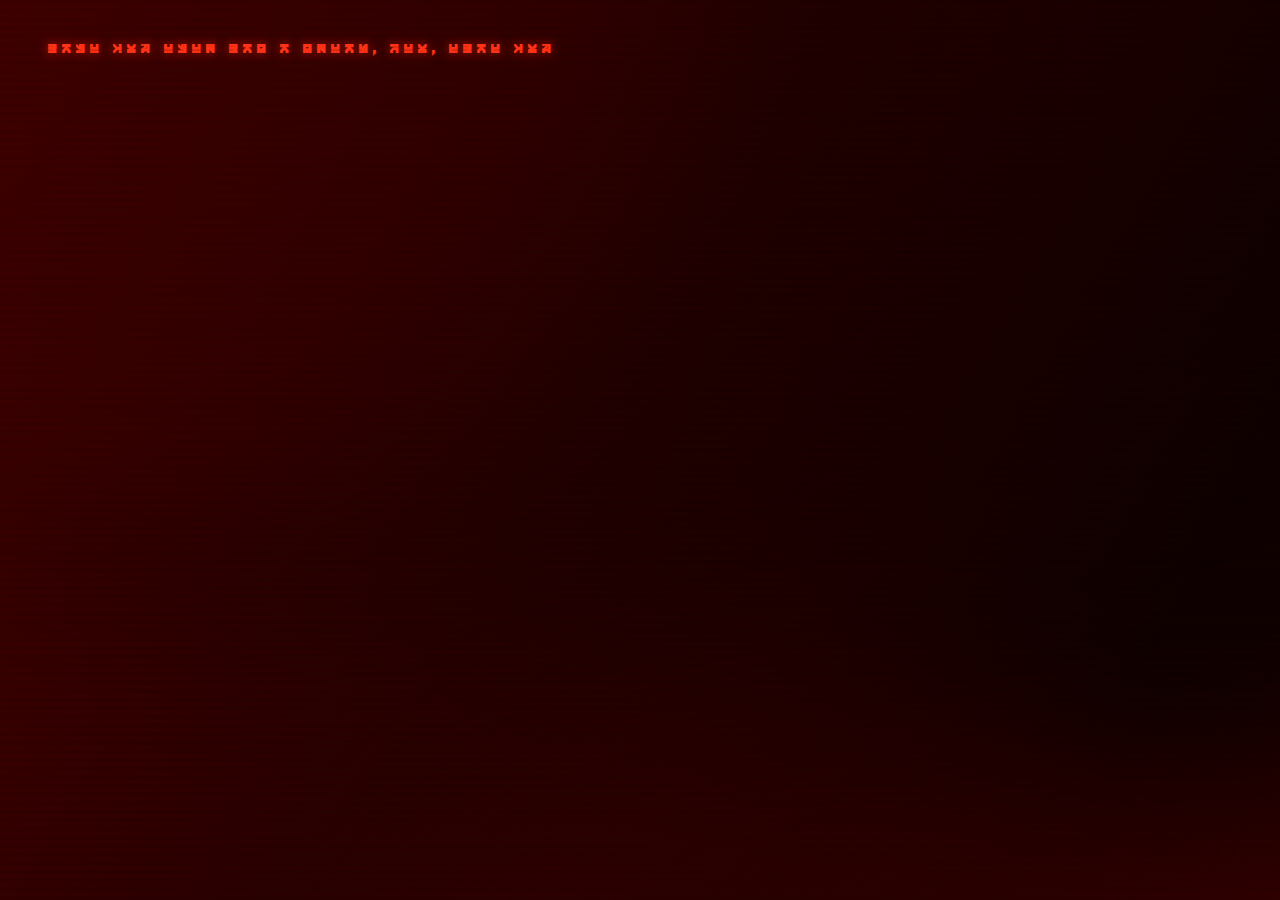
<file: index.html>
<!DOCTYPE html>
<html lang="en">
<head>
    <meta charset="UTF-8">
    <meta name="viewport" content="width=device-width, initial-scale=1.0">
    <meta name="google" content="notranslate">
    <!-- Open Graph Tags -->
    <meta property="og:title" content="Helghan Terminal System"/>
    <meta property="og:description" content="Datascape access restricted.  Firewall traversal unauthorized.  Neural implant desynchronized.  Cybernetic link compromised.  Awaiting uplink re-establishment...  Input override code"/>
    <meta property="og:image" content="https://territorystudio.com/wp-content/uploads/2018/09/Games_Killzone3_L_010.jpg"/>
    <meta property="og:url" content="https://helghan.site"/>

    <!-- Optional Tags -->
    <meta property="og:type" content="website"/> <!-- Type can be 'website' or 'article', etc. -->
    <title>Stahl Arms Terminal System</title>
    <link rel="icon" type="image/png" href="assets/icon_backup.png">
    <link rel="stylesheet" href="intro_styles.css"> <!-- Link to the CSS file -->
</head>
<body>
<div id="output"></div>
<script src="intro_script.js"></script>
</body>
</html>
</file>
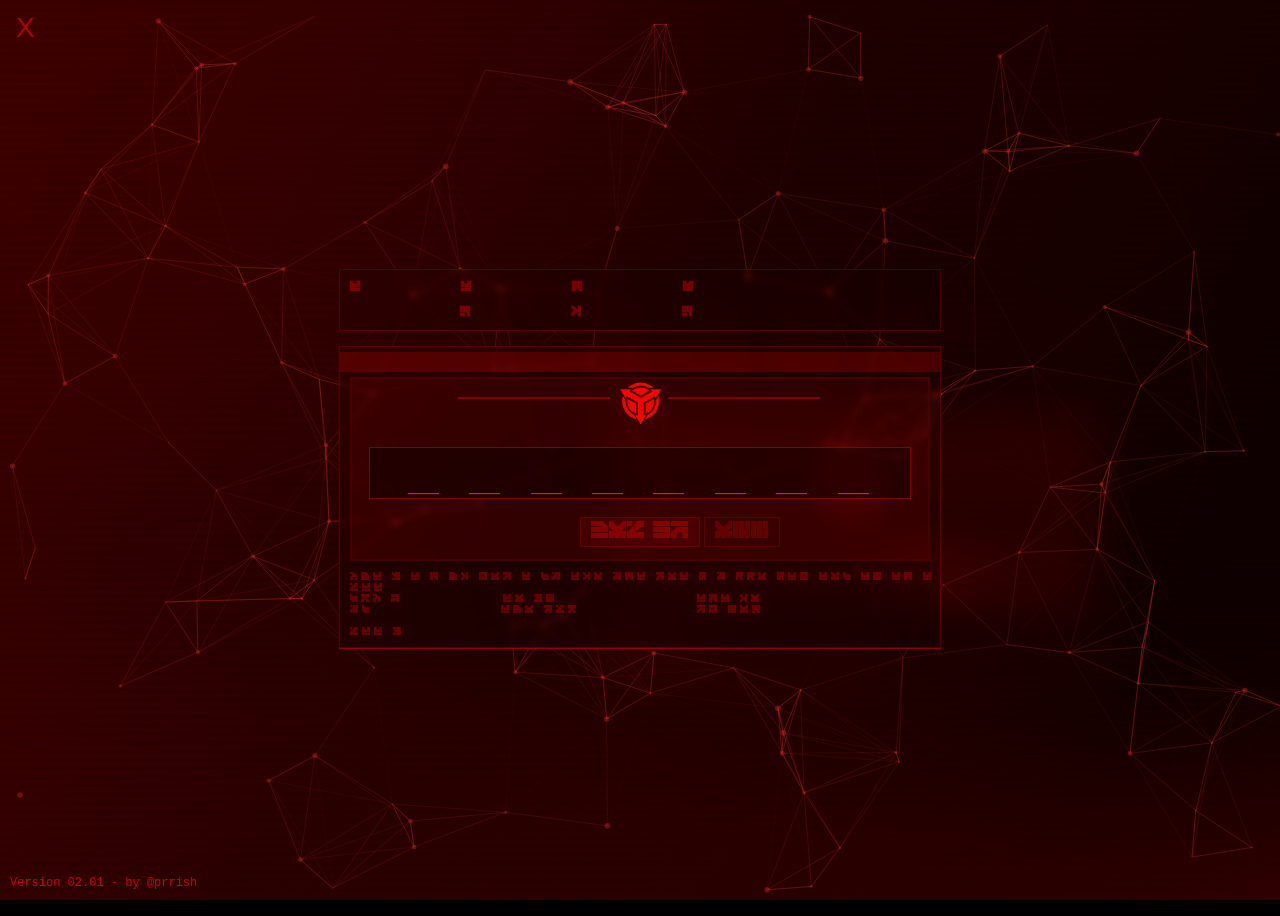
<file: login.html>
<!--The password is 'spaceman', put your magnifying glass away.-->
<!DOCTYPE html>
<html lang="en">
<head>
    <title>Imperial Transmission Array</title>
    <link rel="stylesheet" href="login_css.css">
    <link rel="icon" type="image/png" href="assets/icon_backup.png">
    <meta name="google" content="notranslate">
    <meta property="og:description" content="Datascape access restricted.  Firewall traversal unauthorized.  Neural implant desynchronized.  Cybernetic link compromised.  Awaiting uplink re-establishment...  Input override code"/>
    <meta property="og:image" content="https://territorystudio.com/wp-content/uploads/2018/09/Games_Killzone3_L_010.jpg"/>
    <meta property="og:url" content="https://helghan.site"/>
</head>
<body>
<div id="particles-js"></div> <!-- Particles.js container -->
<div class="bigbox">
    <div class="topbox">
        <b>
            <p>Term</p>
            <p class="move-sys">sys</p>
        </b>
    </div>
    <div class="login-container">
        <div class="progress-bar">
            <div class="progress-bar-fill"></div>
        </div>
        <main>
            <b>
                <hr class="left-hr"> <!-- Left aligned hr -->
                <img src="assets/logo_backup.png" alt="Helghan Logo">
                <hr class="right-hr"> <!-- Right aligned hr -->
            </b>
        </main>
        <div class="input-container">
            <label>
                <input type="text" spellcheck="false" class="input-field" maxlength="8" autofocus>
            </label>
        </div>
        <div class="input-container2">
            <label>
                <p>_ _ _ _ _ _ _ _</p>
            </label>
        </div>
        <div class="button-container">
            <button class="buttonin">LOG IN</button>
        </div>
        <div class="button-container2">
            <button class="buttonoff">OFF</button>
        </div>
        <div class="system-messages">
            <span>cle v e r ly don e bu tyo ure not s u ppo sed tob eh er e get</span><br>
            <span>bac k</span><span id="span1">to wh</span><span id="span1ext">ere yo</span><br>
            <span>ub</span><span id="span2">elo nga</span><span id="span2ext">nd for</span><br><br>
            <span>get w</span>
        </div>
    </div>
</div>

<audio id="startupSound" src="assets/startup.wav"></audio>
<audio id="clickSound" src="assets/clicksound.wav"></audio>
<audio id="keypressSound" src="assets/keypress.wav"></audio>
<audio id="enterSound" src="assets/enter.wav"></audio>

<script src="assets/particles.js"></script>
<script src="login.js"></script>
<script>
    // Initialize particles.js
    particlesJS.load('particles-js', 'assets/particlesjs-config.json', function () {
        console.log('callback - particles.js config loaded');
    });
</script>
<div class="version-info">Version 02.01 - by @prrish</div>
<div class="volume-control">
    <button class="volume-button" title="Volume">X</button>
    <input type="range" class="volume-slider" min="0" max="1" step="0.01" value="1"/>
</div>
</body>
</html>
</file>
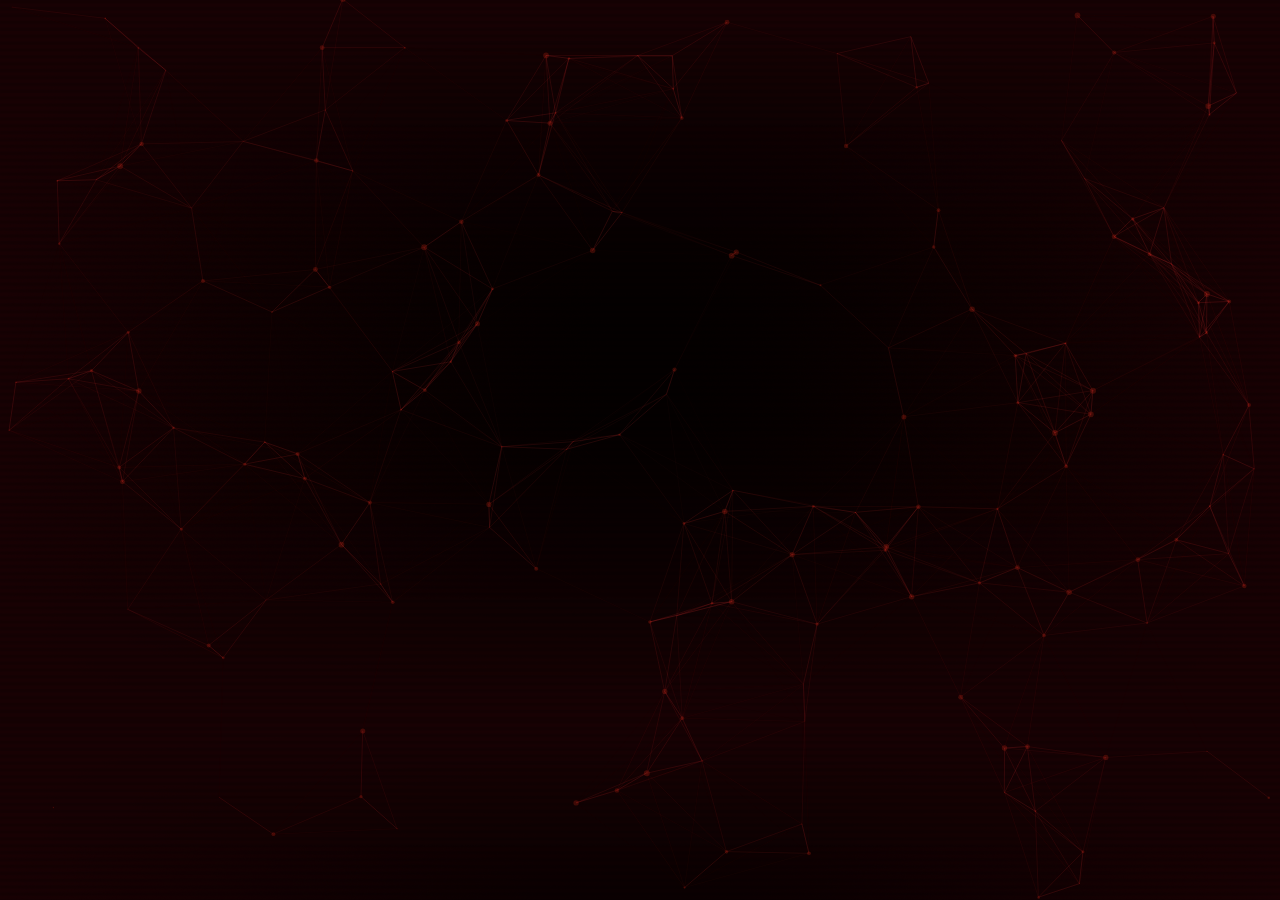
<file: page2.html>
<!DOCTYPE html>
<html lang="en">
<head>
    <meta charset="UTF-8">
    <meta name="viewport" content="width=device-width, initial-scale=1.0, maximum-scale=1.0, user-scalable=no">
    <meta name="google" content="notranslate">
    <meta property="og:description"
          content="Datascape access restricted.  Firewall traversal unauthorized.  Neural implant desynchronized.  Cybernetic link compromised.  Awaiting uplink re-establishment...  Input override code"/>
    <meta property="og:image"
          content="https://territorystudio.com/wp-content/uploads/2018/09/Games_Killzone3_L_010.jpg"/>
    <meta property="og:url" content="https://helghan.site"/>
    <link rel="icon" type="image/png" href="assets/icon_backup.png">
    <title>Helghan Terminal</title>
    <link rel="stylesheet" href="page2style.css">
    <script src="assets/particles.js"></script>
</head>
<body>
<div id="particles-js"></div>
<div class="menu-parent">
    <div class="menu-container">
        <div class="rectangle">
            <div class="cube">P</div>
        </div>
        <div class="menu-text">MAIN MENU</div>
        <div class="menu-rectangle"></div>
    </div>
    <div class="box23">
        <div class="cube2">E</div>
        <div class="cube3">X</div>
        <div class="cube4">A</div>
        <div class="cube5">SYZ ON AT XY R WOX BY</div>
    </div>

    <div class="button-container-wrapper">
        <div class="button-container">
            <div class="menu-button first-button" id="campaignButton">CAMPAIGN</div>
            <div class="menu-button" id="aboutButton">ABOUT</div>
            <div class="menu-button">MEMORY LANE</div>
            <div class="menu-button">MY DISCORD</div>
            <div class="menu-button">OPTIONS</div>
            <div class="menu-button" id="logoutButton">LOG OUT</div>
        </div>

        <div class="campaign-button-container" style="display: none;">
            <div class="menu-button first-button campaign-button" id="newMissionButton">NEW MISSION</div>
            <div class="menu-button campaign-button" id="selectMissionButton">SELECT MISSION</div>
            <div class="menu-button campaign-button" id="restartCheckpointButton">RESTART CHECKPOINT</div>
            <div class="menu-button" id="backToMenuButton">BACK TO MENU</div>
        </div>

        <div class="about-button-container" style="display: none;">
            <div class="menu-button about-button" id="aboutInfoButton">INFO</div>
            <div class="menu-button about-button" id="aboutTeamButton">TEAM</div>
            <div class="menu-button about-button" id="aboutHistoryButton">HISTORY</div>
            <div class="menu-button" id="backToMenuButtonAbout">BACK TO MENU</div>
        </div>
    </div>
</div>

<div class="right-rectangle">
    <div class="new-rectangle">
        <div class="nrtext1">TNG</div>
        <div class="nrtext2">KBC OD</div>
        <div class="nrtext3">JE</div>
        <div class="icon7">
            <img src="assets/shape5.png" alt="Decoration Shape" draggable="false" oncontextmenu="return false;"
                 class="no-select">
        </div>
        <div class="rightbarbottom">
            <div class="rbb"></div>
        </div>
        <div class="rightbartop">
            <div class="rbt"></div>
        </div>
        <div class="bottom-right-rectangle"></div>
        <div class="bottom-left-rectangle"></div>
        <div class="top-right-rectangle"></div>
    </div>
    <div class="icon4">
        <img src="assets/shape4.png" alt="Decoration Shape" draggable="false" oncontextmenu="return false;"
             class="no-select">
    </div>
    <div class="icon5">
        <img src="assets/shape4.png" alt="Decoration Shape" draggable="false" oncontextmenu="return false;"
             class="no-select">
        <p>YJ</p>
    </div>
    <div class="icon6">
        <img src="assets/shape4.png" alt="Decoration Shape" draggable="false" oncontextmenu="return false;"
             class="no-select">
        <p>PU</p>
    </div>
</div>

<div class="uright-rectangle"></div>

<div class="button-prompts">
    <div class="button-prompt-container">
        <div class="select">
            <img src="assets/buttonX.png" alt="Select Icon" draggable="false" oncontextmenu="return false;"
                 class="no-select">
            SELECT
        </div>
        <div class="back">
            <img src="assets/buttonO.png" alt="Back Icon" draggable="false" oncontextmenu="return false;"
                 class="no-select">
            BACK
        </div>
    </div>
</div>

<div class="background-decorations">
    <div class="right-decorations"></div>
    <div class="left-decorations">
        <div class="sliders">
            <div class="slider1">
                <div class="slider1-container">
                    <div class="slider1-text">YES</div>
                    <div class="slider2">
                        <div class="slider2-container">
                            <div class="slider2-text">SYS</div>
                        </div>
                        <div class="slider3">
                            <div class="slider3-container"></div>
                            <div class="icon1">
                                <img src="assets/shape1.png" alt="Select Icon" draggable="false"
                                     oncontextmenu="return false;" class="no-select">
                                <div class="icon2">
                                    <img src="assets/shape2.png" alt="Select Icon" draggable="false"
                                         oncontextmenu="return false;" class="no-select">
                                    <div class="icon3">
                                        <img src="assets/shape3.png" alt="Select Icon" draggable="false"
                                             oncontextmenu="return false;" class="no-select">
                                    </div>
                                </div>
                            </div>
                        </div>
                    </div>
                    <div class="icons"></div>
                </div>
            </div>
        </div>
    </div>
</div>

<script src="page2script.js"></script>
<script>
    // Initialize particles.js
    particlesJS.load('particles-js', '../assets/particlesjs2-config.json', function () {
        console.log('callback - particles.js config loaded');
    });
</script>
<img src="assets/StA.gif" alt="StA" class="looping-gif" draggable="false" oncontextmenu="return false;"
     class="no-select">
<div class="version-info">Version 02.01 - by @prrish</div>
</body>
</html>
</file>
<file: intro_styles.css>
@font-face {
    font-family: "For The Glory of Helghan"; /* Define the font family name */
    src: url("assets/For-The-Glory-of-Helghan.woff") format("woff"); /* Path to your font file */
    font-weight: normal; /* Optional: specify the font weight */
    font-style: normal; /* Optional: specify the font style */
}

body {
    background-color: #1b0000;
    background-size: cover;
    background-repeat: no-repeat;
    background-image: url("assets/background_backup.png");
    background-attachment: fixed;
    color: #ff3217; /* Bright red text */
    font-family: "For The Glory of Helghan", sans-serif;
    font-size: 9px;
    overflow: hidden;
    user-select: none;
    line-height: 20px;
    cursor: url('assets/cursor_normal.png'), auto; /* Custom cursor for body */

    text-shadow:
            0 0 10px rgba(255, 47, 0, 0.5), /* Larger red glow */
            0 0 15px rgba(255, 0, 0, 0.3); /* Further larger glow */
}

#output {
    font-family: "For The Glory of Helghan", sans-serif;
    letter-spacing: 5px;
    white-space: pre-wrap; /* Use pre-wrap to respect whitespace and newlines */
    margin: 20px;
    padding: 20px;
    border: 1px solid #000;
    height: 200px;
    overflow-y: auto; /* Enable vertical scrolling */
}

#console {
    padding: 20px;
    height: 100vh;
    overflow-y: auto;
    white-space: pre-line; /* Preserve whitespace */
    border: 1px solid #390000;
    cursor: url('assets/cursor_normal.png'), auto; /* Custom cursor for console */

    overflow: auto; /* Consider setting to auto if you want scrolling */
}

#output {
    height: auto;
    border: none; /* This is fine as is */
}
</file>
<file: login_css.css>
@font-face {
    font-family: "For The Glory of Helghan"; /* Define the font family name */
    src: url("assets/For-The-Glory-of-Helghan.woff") format("woff"); /* Path to your font file */
    font-weight: normal; /* Optional: specify the font weight */
    font-style: normal; /* Optional: specify the font style */
}

body {
    font-family: "For The Glory of Helghan", sans-serif; /* You can change this to the custom font if you'd like */
    background-size: cover;
    background-image: url("assets/background.png");
    background-repeat: no-repeat;
    background-attachment: fixed;
    background-color: #000;
    display: flex;
    justify-content: center;
    -webkit-user-select: none; /* Safari */
    -ms-user-select: none; /* IE 10 and IE 11 */
    user-select: none; /* Standard syntax */
    align-items: center;
    min-height: 100vh;
    overflow: hidden;
    cursor: url('assets/cursor_normal.png'), auto; /* Custom cursor for the entire body */
    opacity: 0; /* Start with the body invisible */
    transition: opacity 0.5s ease-in-out; /* Smooth transition for visibility */
}

body.visible {
    opacity: 1; /* Fully visible when the class 'visible' is added */
}

main {
    text-align: center; /* Center the content horizontally */
    margin: 30px 10px;
    padding: 90px;
    background-color: rgba(255, 0, 0, 0.08);
    border: 2px solid rgba(74, 0, 0, 0.91);
}

.left-hr {
    position: absolute;
    width: 25%;
    border: 1px solid #7e0000;
    right: 330px;
    bottom: 240px;
}

.right-hr {
    position: absolute;
    width: 25%;
    border: 1px solid #7e0000;
    right: 120px;
    bottom: 240px;
}

main img {
    width: 45px;
    height: 45px;
    margin-top: -88px;
    display: block;
    margin-left: auto;
    margin-right: auto;
    position: relative;
    z-index: 1;
}

.topbox {
    font-family: "For The Glory of Helghan", sans-serif;
    font-size: 8pt;
    padding: 0 10px;
    letter-spacing: 100px;
    height: 45pt;
    position: relative;
    overflow: hidden;
    border: 1px solid rgba(255, 0, 0, 0.2);
    background-color: rgba(0, 0, 0, 0.08);
    backdrop-filter: blur(3px);
    color: rgba(255, 2, 0, 0.38);
    margin-bottom: 15px;
    animation: shake 0.5s 0.5s;
}

.move-sys {
    margin-left: 110px;
}

.bigbox {
    border: 2px solid rgba(78, 0, 0, 0);
    padding: 15px;
}

.bigbox.shake {
    animation: shake 0.5s; /* Duration of the shake effect */
    animation-fill-mode: forwards; /* Keep the final state of the animation */
}

.toplogo img {
    display: flex;
    width: 50px;
    justify-content: center;
    align-items: center;
}

.login-container {
    position: relative;
    width: 600px; /* Adjust width as needed */
    height: 300px; /* Adjust height as needed */
    background-color: rgba(35, 0, 0, 0.15);
    backdrop-filter: blur(3px);
    border: 1px solid rgba(255, 0, 0, 0.2);
    box-shadow: 0 1px 1px rgba(255, 0, 0, 0.5);
    overflow: hidden;
    animation: shake 0.5s 0.5s;
}

.progress-bar {
    position: absolute;
    top: 5px;
    left: 0;
    width: 100%;
    height: 20px;
    background-color: rgba(255, 0, 0, 0.2);
    overflow: hidden;
}

.progress-bar-fill {
    height: 100%;
    background-color: #FF0400;
    width: 0;
    transition: width 0.5s ease-in-out;
}

.input-container {
    position: absolute;
    top: 100px;
    left: 50%;
    transform: translateX(-50%);
    width: 90%;
    height: 50px;
    background-color: rgba(0, 0, 0, 0.37);
    border: 1px solid rgba(172, 0, 0, 0.71);
}

.input-container2 {
    font-family: "For The Glory of Helghan", sans-serif;
    position: absolute;
    letter-spacing: 7.2px;
    padding-left: 0px;
    color: rgb(255, 30, 0);
    font-size: 33px;
    top: 80px;
    left: 61.3%;
    transform: translateX(-50%);
    width: 100%;
    height: 40px;
    background-color: rgba(0, 0, 0, 0);
    border: 1px solid rgba(122, 177, 59, 0);

    /* Make this section unselectable */
    -webkit-user-select: none; /* Safari */
    -moz-user-select: none; /* Firefox */
    -ms-user-select: none; /* IE 10 and IE 11 */
    user-select: none; /* Standard */

    /* Prevent pointer events */
    pointer-events: none;
}

.input-field {
    font-family: "For The Glory of Helghan", sans-serif;
    font-size: 32px;
    letter-spacing: 31px;
    padding-left: 38px;
    color: #ff3217;
    width: 100%; /* Makes the input field take the full width of the container */
    height: 100%; /* Matches the height of the input container */
    outline: none;
    border: none; /* Removes the default border */
    overflow: hidden;
    background: transparent; /* Makes the background transparent */
    box-sizing: border-box; /* Ensures padding is included in the total width */
    cursor: url('assets/cursor_text_hover.png'), auto; /* Custom cursor for when hovering over text */

    /* Add text shadow for glowing effect */
    text-shadow: 0 0 10px rgba(255, 38, 0, 0.5), /* Larger red glow */ 0 0 15px rgba(255, 0, 0, 0.3); /* Further larger glow */
}

/* Change the highlight color of selected text */
::selection {
    background-color: red; /* Highlight color */
    color: black; /* Text color when highlighted */
}

::-moz-selection { /* Specific to Firefox */
    background-color: red; /* Highlight color for Firefox */
    color: black; /* Text color when highlighted in Firefox */
}

/* Optional: Add focus style */
.input-field:focus {
    outline: none; /* Removes the default focus outline */
}

.button-container {
    position: absolute;
    top: 170px; /* Adjust top position */
    left: 50%;
    transform: translateX(-50%); /* Center horizontally */
}

.buttonin {
    font-family: "For The Glory of Helghan", sans-serif; /* Using your custom font */
    font-size: 18px;
    background-color: rgba(177, 3, 0, 0.14);
    height: 30px;
    color: rgb(135, 0, 0);
    padding: 2px 10px;
    border: 1px solid rgba(232, 3, 0, 0.18);
    transition: all 0.2s ease-in-out; /* Add transition for smooth effect */
    cursor: url('assets/cursor_hover.png'), auto; /* Custom cursor for the button */
}

.buttonin.hover {
    background-color: rgb(255, 50, 23); /* Increase opacity */
    box-shadow: 0 0 10px rgb(129, 0, 0); /* Add glow effect */
}

.button-container2 {
    position: absolute;
    top: 170px; /* Adjust top position */
    left: 67%;
    transform: translateX(-50%); /* Center horizontally */
}

#particles-js {
    position: fixed; /* Change to fixed so it covers entire viewport */
    top: 0; /* Align to the top */
    left: 0; /* Align to the left */
    width: 100vw; /* Full viewport width */
    height: 100vh; /* Full viewport height */
    z-index: 0; /* Ensure it is behind other elements */
}

.buttonoff {
    font-family: "For The Glory of Helghan", sans-serif; /* Using your custom font */
    font-size: 18px;
    background-color: transparent;
    color: rgba(255, 0, 0, 0.22);
    padding: 2px 10px;
    border: 1px solid rgba(232, 3, 0, 0.18);
    transition: all 0.2s ease-in-out; /* Add transition for smooth effect */
    cursor: url('assets/cursor_hover.png'), auto; /* Custom cursor for the button */
}

button:hover {
    background-color: rgb(255, 50, 23); /* Increase opacity on hover */
    box-shadow: 0 0 10px rgb(129, 0, 0); /* Add a subtle glow effect */
}

.system-messages {
    font-family: "For The Glory of Helghan", sans-serif;
    font-size: 8px;
    letter-spacing: 3px;
    position: absolute;
    bottom: 0;
    width: 100%;
    height: 65px;
    background-color: rgba(0, 0, 0, 0.16);
    backdrop-filter: blur(3px);
    padding: 10px;
    color: rgba(255, 4, 0, 0.31);

    /* Add text shadow for glowing effect */
    text-shadow: 0 0 15px rgba(255, 0, 0, 0.16); /* Further larger glow */
}

#span1 {
    margin-left: 100px;
}

#span1ext {
    margin-left: 139px;
}

#span2 {
    margin-left: 128px;
}

#span2ext {
    margin-left: 117px;
}

.shake {
    animation: shake 0.5s; /* Duration of the shake effect */
    animation-fill-mode: forwards; /* Keep the final state of the animation */
}

@keyframes shake {
    0% {
        transform: translateX(0);
    }
    10% {
        transform: translateX(-5px);
    }
    20% {
        transform: translateX(5px);
    }
    30% {
        transform: translateX(-5px);
    }
    40% {
        transform: translateX(5px);
    }
    50% {
        transform: translateX(0);
    }
    100% {
        transform: translateX(0);
    }
}

.input-field.hide-caret {
    caret-color: transparent; /* Hide the caret */
}

@keyframes vertical-shake {
    0% {
        transform: translateY(0);
    }
    10% {
        transform: translateY(-1px);
    }
    20% {
        transform: translateY(1px);
    }
    30% {
        transform: translateY(-1px);
    }
    40% {
        transform: translateY(1px);
    }
    50% {
        transform: translateY(0);
    }
    100% {
        transform: translateY(0);
    }
}

.semi-transparent {
    opacity: 0.7; /* Set semi-transparency level */
    transition: opacity 0s ease-in-out; /* Smooth transition effect */
}

.buttonin {
    /* Keep your existing styles */
    z-index: 1; /* Ensures button is above other elements */
}

.bigbox.vertical-shake {
    animation: vertical-shake 0.5s; /* Duration of the vertical shake effect */
    animation-fill-mode: forwards; /* Keep the final state of the animation */
}

/* Existing styles can remain unchanged */

.version-info {
    position: fixed;
    bottom: 10px;
    left: 10px;
    font-size: 12px;
    color: rgba(255, 0, 0, 0.75);
    z-index: 1000;
    font-family: monospace, sans-serif;
}

.volume-control {
    position: fixed; /* Position it at the bottom left */
    top: 10px;
    left: 10px;
    display: flex;
    align-items: center;
    z-index: 1000; /* Ensure it's above other elements */
}

.volume-button {
    font-family: Webdings, sans-serif;
    background: transparent;
    border: none;
    height: 35px;
    width: 30px;
    font-size: 28px;
    color: rgba(255, 0, 0, 0.6);
    outline: none;
    margin-right: 10px;
    transition: color 0.3s; /* Transition for hover effect */
    cursor: url('assets/cursor_hover.png'), auto; /* Custom cursor for the button */
}

.volume-button:hover {
    background-color: transparent; /* Keep background transparent */
    color: rgba(255, 0, 0, 0.37); /* Keep text color the same */
    box-shadow: none; /* Remove any shadow effects */
}

.volume-slider {
    width: 100px; /* Set a fixed width for the slider */
    opacity: 0; /* Initially hide the slider using opacity */
    visibility: hidden; /* Ensure it is hidden in terms of layout */
    transition: opacity 0.5s ease, visibility 0.5s ease; /* Transition for fade effect */
    cursor: url('assets/cursor_hover.png'), auto; /* Custom cursor for the button */
}

.volume-control:hover .volume-slider {
    opacity: 1; /* Show slider when hovering over volume control */
    visibility: visible; /* Make it visible */
}

.volume-control .volume-slider {
    pointer-events: none; /* Prevent interaction before hovering */
}

.volume-control:hover .volume-slider {
    pointer-events: auto; /* Allow interaction when visible */
}

.volume-control:hover .volume-button {
    color: rgba(255, 50, 0, 0.75); /* Change color on hover */
}

.volume-button img {
    display: flex;
    justify-content: center;
    align-items: center;
}

.volume-slider {
    -webkit-appearance: none; /* Remove default styling */
    width: 100px; /* Width of the slider */
    height: 12px; /* Height of the track */
    background: rgba(255, 0, 0, 0.2); /* Track color (light red) */
    border-radius: 5px; /* Rounded corners */
    outline: none; /* Remove outline */
    cursor: url('assets/cursor_hover.png'), auto; /* Custom cursor for the button */
}

.volume-slider::-webkit-slider-thumb {
    -webkit-appearance: none; /* Remove default styling */
    appearance: none; /* Remove default styling */
    width: 13px; /* Width of the thumb */
    height: 13px; /* Height of the thumb */
    background: #FF0400; /* Thumb color (red) */
    border-radius: 50%; /* Make it circular */
    cursor: url('assets/cursor_hover.png'), auto; /* Custom cursor for the button */
}

.volume-slider::-webkit-slider-runnable-track {
    height: 12px; /* Height of the track */
    background: rgba(255, 0, 0, 0.2); /* Track color (light red) */
    border-radius: 5px; /* Rounded corners */
}

/* For Firefox */
.volume-slider::-moz-range-thumb {
    width: 13px; /* Width of the thumb */
    height: 13px; /* Height of the thumb */
    background: #FF0400; /* Thumb color (red) */
    border-radius: 50%; /* Make it circular */
    cursor: url('assets/cursor_hover.png'), auto; /* Custom cursor for the button */
}

.volume-slider::-moz-range-track {
    height: 12px; /* Height of the track */
    background: rgba(255, 0, 0, 0.2); /* Track color (light red) */
    border-radius: 5px; /* Rounded corners */
}

.volume-slider::-ms-thumb {
    width: 13px; /* Width of the thumb */
    height: 13px; /* Height of the thumb */
    background: #FF0400; /* Thumb color (red) */
    border-radius: 50%; /* Make it circular */
    cursor: url('assets/cursor_hover.png'), auto; /* Custom cursor for the button */
}

.volume-slider::-ms-track {
    height: 12px; /* Height of the track */
    background: rgba(255, 0, 0, 0.2); /* Track color (light red) */
    border-radius: 5px; /* Rounded corners */
    border: none; /* Remove borders */
    color: transparent; /* Hide the color */
}
</file>
<file: page2style.css>
:root {
    --main-bg-color: #000;
    --main-text-color: #e5dec6;
    --hover-bg-color: rgba(255, 0, 0, 0.25);
    --hover-border-color: #c50000;
    --hover-shadow-color: red;
    --font-family-primary: "For-The-Glory-of-Helghan", sans-serif;
    --font-family-secondary: "Klavika", sans-serif;
    --font-size-large: 40px;
    --font-size-medium: 20px;
    --font-size-small: 15pt;
    --border-color-light: #e5dec6;
    --border-color-dark: rgba(255, 0, 0, 0.27);
    --border-color-white: rgba(255, 255, 255, 0.68);
    --shadow-color: red;
    --cube-size: 25px;
}

body {
    margin: 0;
    background-color: var(--main-bg-color);
    color: var(--main-bg-color);
    font-family: var(--font-family-secondary);
    background-image: url("assets/background_empty.png");
    background-size: cover;
    user-select: none;
    cursor: url('assets/cursor_normal.png'), auto;
}

#particles-js {
    position: fixed;
    top: 0;
    left: 0;
    width: 100vw;
    height: 100vh;
    z-index: 0;
}

@font-face {
    font-family: "For-The-Glory-of-Helghan";
    src: url("assets/For-The-Glory-of-Helghan.woff") format("woff");
}

@font-face {
    font-family: "Klavika";
    src: url("assets/klavika.woff") format("woff");
}

.menu-parent {
    position: absolute;
    left: -1%;
    top: 10%;
    transform-origin: top;
    padding-left: 10px;
}

.menu-container {
    display: flex;
    align-items: center;
    padding-right: 10px;
}

.rectangle {
    width: 120px;
    height: 40px;
    margin-right: 10px;
    border: 1px solid var(--border-color-light);
    box-shadow: 0 2px 10px var(--shadow-color);
    position: relative;
}

.cube {
    width: var(--cube-size);
    height: var(--cube-size);
    position: absolute;
    padding-top: 3px;
    right: 3px;
    top: 50%;
    transform: translateY(-50%);
    color: var(--border-color-light);
    font-size: 19px;
    display: flex;
    justify-content: center;
    align-items: center;
    border: 2px solid var(--border-color-light);
    font-family: var(--font-family-primary);
    text-shadow: 0 3px 10px var(--shadow-color);
}

.box23 {
    display: flex;
    position: fixed;
    right: 30px;
    top: 13%;
    transform: translateY(-50%);
    align-items: center;
}

.cube2, .cube3 {
    width: var(--cube-size);
    height: var(--cube-size);
    padding-top: 3px;
    color: var(--border-color-light);
    font-size: 19px;
    display: flex;
    justify-content: center;
    align-items: center;
    border: 2px solid var(--border-color-light);
    font-family: var(--font-family-primary);
    text-shadow: 0 3px 10px var(--shadow-color);
    margin-left: 5px;
}

.cube4 {
    position: absolute;
    bottom: 50%;
    right: 120%;
    width: var(--cube-size);
    height: var(--cube-size);
    color: var(--border-color-light);
    font-size: 16px;
    display: flex;
    font-family: var(--font-family-primary);
    text-shadow: 0 3px 8px var(--shadow-color);
}

.cube5 {
    font-family: var(--font-family-primary);
    font-size: 6pt;
    letter-spacing: 2px;
    position: fixed;
    width: 200%;
    color: rgba(255, 60, 0, 0.2);
    right: 120px;
    bottom: 20px;
}

.menu-text {
    font-size: var(--font-size-large);
    color: var(--main-text-color);
    padding: 0 10px 0 1px;
    text-shadow: 0 5px 10px var(--shadow-color);
}

.menu-rectangle {
    display: flex;
    border-right: 1px solid var(--border-color-light);
    border-top: 1px solid var(--border-color-light);
    border-bottom: 1px solid var(--border-color-light);
    width: 3px;
    height: 38px;
    box-shadow: 0 5px 10px var(--shadow-color);
}

.button-container-wrapper {
    display: flex;
    flex-direction: column;
    margin-top: 0;
}

.button-container {
    display: flex;
    flex-direction: column;
    align-items: center;
    margin: 50px 0 0 150px;
}

.campaign-button-container,
.about-button-container {
    margin-left: 150px;
    margin-top: 50px;
    display: none;
}

.menu-button {
    font-size: var(--font-size-medium);
    color: rgba(255, 0, 0, 0.84);
    background-color: transparent;
    border: 1px solid transparent;
    padding: 1px 15px;
    width: 250px;
    display: flex;
    justify-content: flex-start;
    align-items: center;
    margin: 3px 0;
    cursor: url('assets/cursor_hover.png'), auto;
    box-shadow: 0 0 5px rgba(255, 0, 0, 0.08);
    position: relative;
    transition: background-color 0.2s, border-color 0.2s, box-shadow 0.2s;
    border-left: 1px solid #c60000;
    outline: none;
}

.menu-button.hovered {
    background-color: var(--hover-bg-color);
    border-color: var(--hover-border-color);
    box-shadow: 0 0 5px var(--hover-shadow-color);
    color: var(--main-text-color);
    text-shadow: 0 2px 5px rgb(255, 0, 0);
}

.menu-button.hovered::before,
.menu-button.hovered::after {
    content: '';
    position: absolute;
    top: 0;
    bottom: 0;
    width: 2px;
    background-color: var(--main-text-color);
}

.menu-button.hovered::before {
    left: -5px;
}

.menu-button.hovered::after {
    right: -5px;
}

.right-rectangle {
    position: fixed;
    top: 25%;
    right: 51px;
    width: 5px;
    height: 43%;
    border: 2px solid var(--border-color-dark);
    border-left: none;
}

.new-rectangle {
    display: flex;
    position: absolute;
    top: 10px;
    right: 31px;
    width: 90px;
    height: 170px;
}

.bottom-right-rectangle,
.bottom-left-rectangle,
.top-right-rectangle {
    position: absolute;
    width: 15px;
    height: 5px;
    border: 1px solid var(--border-color-white);
}

.bottom-right-rectangle {
    bottom: 0;
    right: 0;
    border-left: none;
    border-top: none;
}

.bottom-left-rectangle {
    bottom: 0;
    left: 0;
    border-right: none;
    border-top: none;
}

.top-right-rectangle {
    top: 0;
    right: 0;
    border-bottom: none;
    border-left: none;
}

.rightbartop {
    position: absolute;
    top: 25px;
}

.rightbarbottom {
    position: absolute;
    top: 85px;
}

.rightbartop, .rightbarbottom {
    right: 0;
    width: 4px;
    height: 55px;
    border: 1px solid var(--border-color-dark);
    border-left: none;
}

.rbb, .rbt {
    position: absolute;
    right: 4px;
    bottom: 4px;
    width: 6px;
    height: 48px;
    background-color: var(--border-color-dark);
}

.icon4 {
    bottom: 5px;
}

.icon4,
.icon5,
.icon6 {
    position: absolute;
    right: 25px;
    height: 13px;
    width: 13px;
    border: transparent;
}

.icon5,
.icon6 {
    display: flex;
}

.icon5 {
    bottom: 35px;
}

.icon6 {
    bottom: 52px;
}

.icon5 p,
.icon6 p {
    font-family: var(--font-family-primary);
    font-size: 7pt;
    letter-spacing: 1px;
    position: absolute;
}

.icon5 p {
    color: rgba(255, 0, 0, 0.37);
    bottom: 8px;
    right: 20px;
}

.icon6 p {
    color: rgba(255, 0, 0, 0.59);
    top: 41px;
    right: 20px;
}

.icon4 img,
.icon5 img,
.icon6 img {
    width: 100%;
    height: auto;
}

.uright-rectangle {
    position: fixed;
    top: 70%;
    right: 51px;
    width: 5px;
    height: 10%;
    border-right: 2px solid var(--border-color-dark);
    border-top: 2px solid var(--border-color-dark);
    border-bottom: 2px solid var(--border-color-dark);
}

.icon7 {
    right: 17px;
    bottom: 155px;
    display: flex;
    position: absolute;
}

.icon7 img {
    width: auto;
    height: 23px;
}

.nrtext1,
.nrtext2,
.nrtext3 {
    font-family: var(--font-family-primary);
    font-size: 9pt;
    letter-spacing: 4px;
    color: rgba(255, 0, 0, 0.68);
    display: flex;
    position: absolute;
}

.nrtext1 {
    left: -13px;
    bottom: 139px;
}

.nrtext2 {
    left: -13px;
    bottom: 120px;
}

.nrtext3 {
    left: 44px;
    bottom: 40px;
}

.button-prompts {
    position: fixed;
    bottom: 10%;
    left: 5%;
    display: flex;
    justify-content: flex-start;
    align-items: center;
}

.button-prompt-container {
    display: flex;
    gap: 20px;
}

.select,
.back {
    font-size: var(--font-size-small);
    padding: 0;
    margin-bottom: -10%;
    text-align: right;
    background-color: rgba(255, 0, 0, 0);
    color: rgba(255, 0, 0, 0.55);
    display: flex;
    align-items: center;
}

.select img,
.back img {
    width: 25px;
    height: auto;
    margin-right: 10px;
}

.slider1,
.slider2,
.slider3 {
    position: absolute;
    border: 1px solid rgba(255, 0, 0, 0.31);
    width: 13px;
    height: 40px;
}

.slider1 {
    top: 75%;
    left: 4%;
}

.slider2 {
    bottom: 38px;
    left: 4px;
}

.slider3 {
    bottom: 47px;
    left: -1px;
}

.slider1-container,
.slider2-container,
.slider3-container {
    position: absolute;
    right: 0;
    width: 18px;
    height: 5px;
}

.slider1-container {
    top: 65%;
    background-color: rgba(255, 0, 0, 0.76);
}

.slider2-container {
    background-color: rgba(255, 204, 0, 0.8);
    top: 30%;
}

.slider3-container {
    top: 60%;
    background-color: rgba(255, 0, 0, 0.44);
}

.slider1-text,
.slider2-text {
    font-family: var(--font-family-primary);
    font-size: 10pt;
    letter-spacing: 3px;
    position: absolute;
    color: rgba(255, 0, 0, 0.3);
}

.slider1-text {
    left: 30px;
    bottom: 15px;
}

.slider2-text {
    left: 30px;
    bottom: -5px;
}

.icon1,
.icon2,
.icon3 {
    position: absolute;
    border: transparent;
    height: 25px;
    width: 25px;
}

.icon1 {
    left: -5px;
    bottom: 70px;
}

.icon2 {
    left: 28px;
    bottom: 0;
}

.icon3 {
    left: 0;
    bottom: 28px;
}

.icon1 img,
.icon2 img,
.icon3 img {
    width: 100%;
    height: auto;
}

.looping-gif {
    position: fixed;
    width: 34%;
    right: 80px;
    left: 55%;
    top: 40%;
    transform: translateY(-50%);
    z-index: 1000;
}

.version-info {
    position: fixed;
    bottom: 10px;
    right: 10px;
    font-size: 12px;
    color: rgba(255, 0, 0, 0.37);
    z-index: 1000;
    font-family: monospace, sans-serif;
}

/* Fade-in animation */
.fade-in {
    opacity: 0;
    animation: fadeIn 1s forwards;
}

@keyframes fadeIn {
    to {
        opacity: 1;
    }
}

.fade-out {
    opacity: 0;
    transition: opacity 0.5s ease;
    pointer-events: none;
}
</file>
